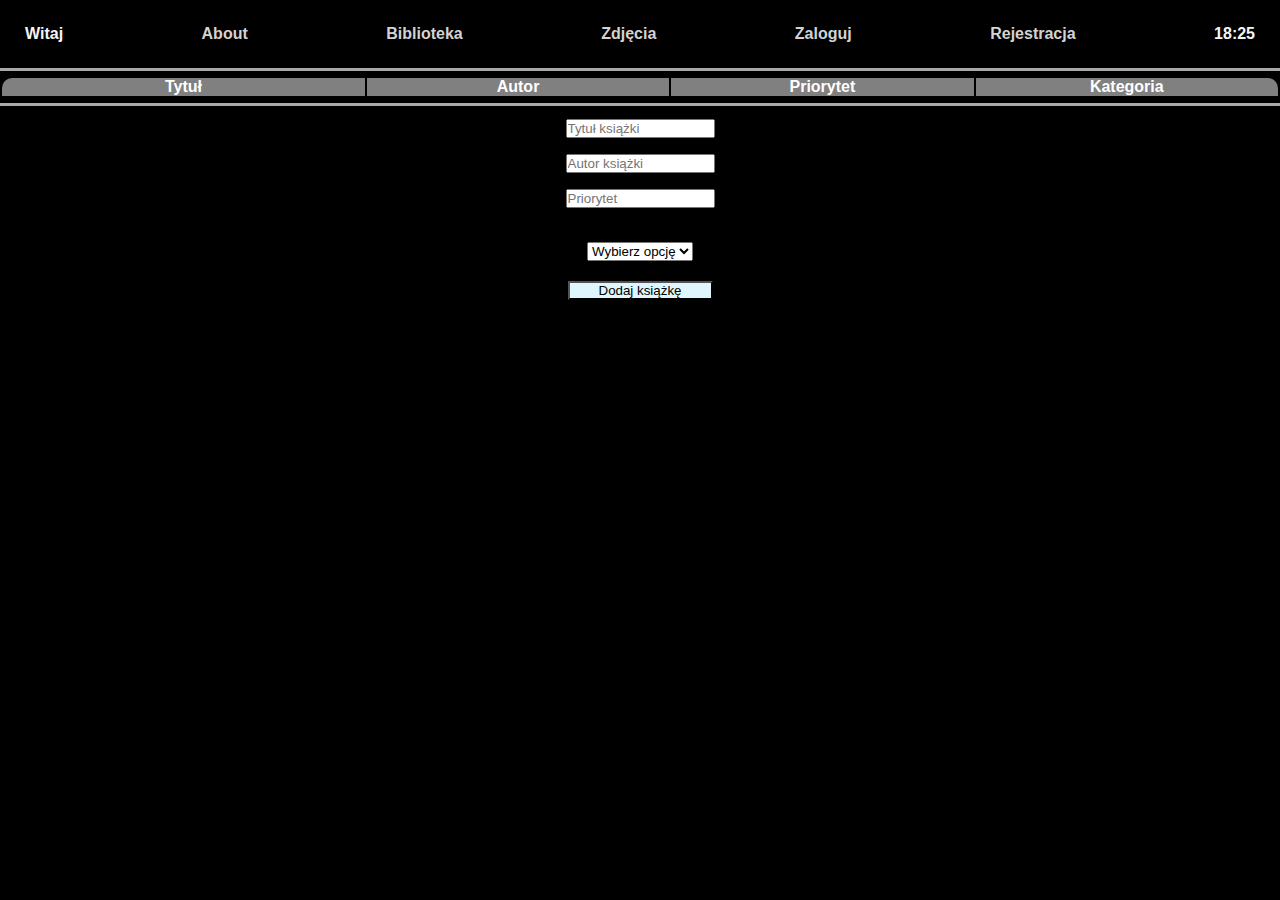
<file: index.html>
<!DOCTYPE html>
<html lang="en">
  <head>
    <meta charset="UTF-8" />
    <link rel="stylesheet" href="style.css" />
    <title>Biblioteka</title>
  </head>
  <body>

    <div class="nav">
      <ul>
        <li>Witaj</li>
        <li><a href="about.html">About</a></li>
        <li><a href="index.html">Biblioteka</a></li>
        <li><a href="przegladarka.html">Zdjęcia</a></li>
        <li><a href="index.html">Zaloguj</a></li>
        <li><a href="index.html">Rejestracja</a></li>
        <li id="clock" onload="currentTime()"></li>
      </ul>
    </div>

    <div class="separator"></div>

    <div class="library">

      <div class="table-container">

        <table class="books" >

          <thead>
            <tr>
              <th class="row-1">Tytuł</th>
              <th class="row-2">Autor</th>
              <th class="row-3">Priorytet</th>
              <th class="row-4">Kategoria</th>
            </tr>
          </thead>

          <tbody id="tbody" class="tbody">
              <!-- LIBRARY -->
          </tbody>

        </table>

      </div>

    </div>

    <div class="separator"></div>

    <div class="bookForm">

      <form class="form" id="form" >

        <label for="tytul">
          <input
            type="text"
            id="tytul"
            placeholder="Tytuł książki"
            minlength="1"
            required
          />
        </label>

        <label for="autor">
          <input
            type="text"
            id="autor"
            placeholder="Autor książki"
            minlength="3"
            required
          />
        </label>

        <label for="priorytet">
          <input
            type="number"
            id="priorytet"
            placeholder="Priorytet"
            min="1"
            max="5"
            required
          />
        </label>

        <br>

        <label for="kategoria">
          <select id="kategoria" required>
            <option value="" selected>Wybierz opcję</option>
            <option value="Fantasy">Fantasy</option>
            <option value="Sci-fi">Sci-fi</option>
            <option value="Horror">Horror</option>
          </select>
        </label>

        <input type="submit" value="Dodaj książkę" class="btn">

      </form>

      <script src="scripts/app.js"></script>
      <script src="scripts/clock.js"></script>

    </div>

  </body>
</html>
</file>
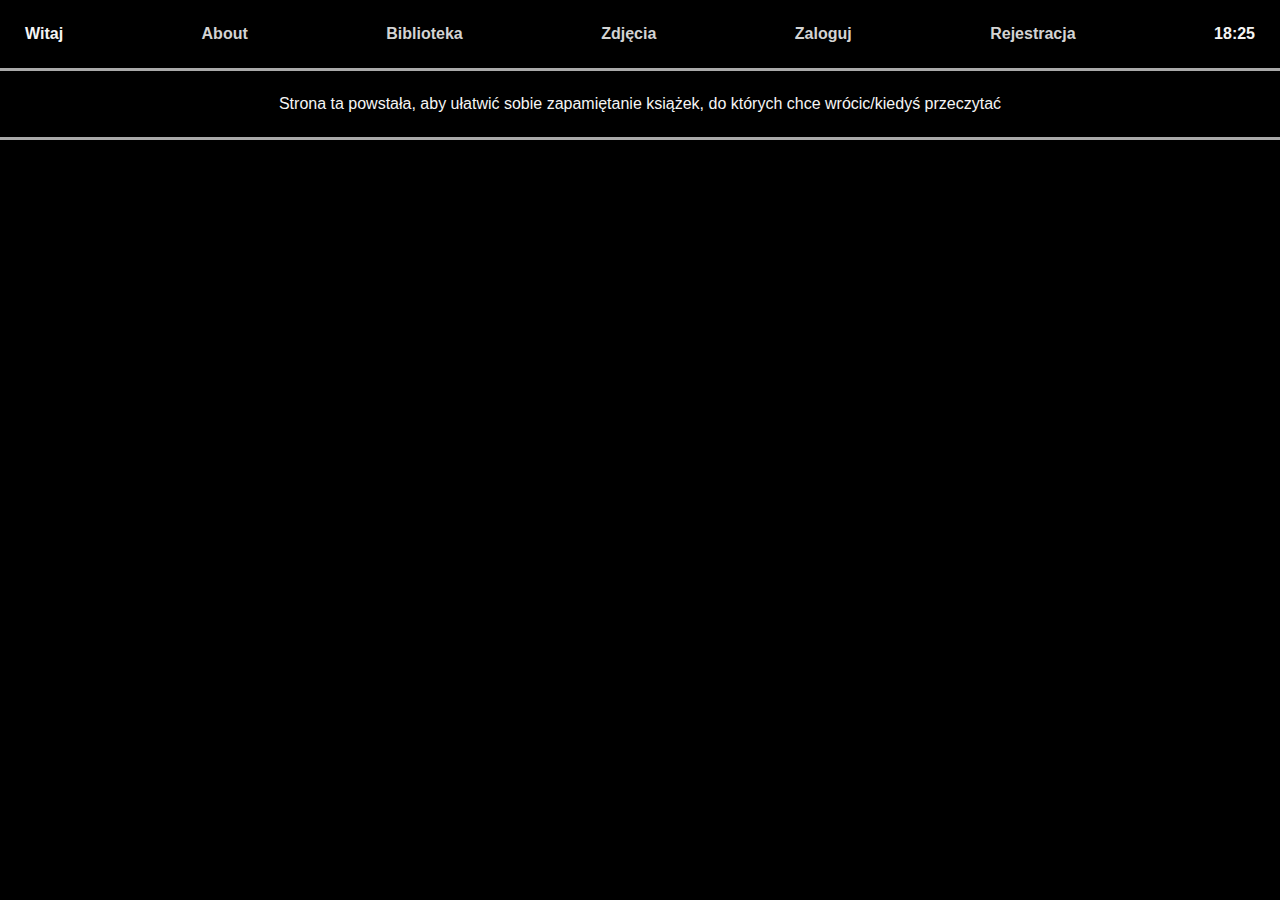
<file: about.html>
<!DOCTYPE html>
<html lang="en">
  <head>
    <meta charset="UTF-8" />
    <link rel="stylesheet" href="style.css" />
    <title>Biblioteka</title>
  </head>
  <body>

    <div class="nav">
      <ul>
        <li>Witaj</li>
        <li><a href="about.html">About</a></li>
        <li><a href="index.html">Biblioteka</a></li>
        <li><a href="przegladarka.html">Zdjęcia</a></li>
        <li><a href="index.html">Zaloguj</a></li>
        <li><a href="index.html">Rejestracja</a></li>
        <li id="clock" onload="currentTime()"></li>
      </ul>
    </div>

    <div class="separator"></div>
        <div class="text">
            <p>Strona ta powstała, aby ułatwić sobie zapamiętanie książek, do których chce wrócic/kiedyś przeczytać</p>
        </div>
    <div class="separator"></div>

    <script src="scripts/clock.js"></script>
    <script src="scripts/slideshow.js"></script>

  </body>
</html>
</file>
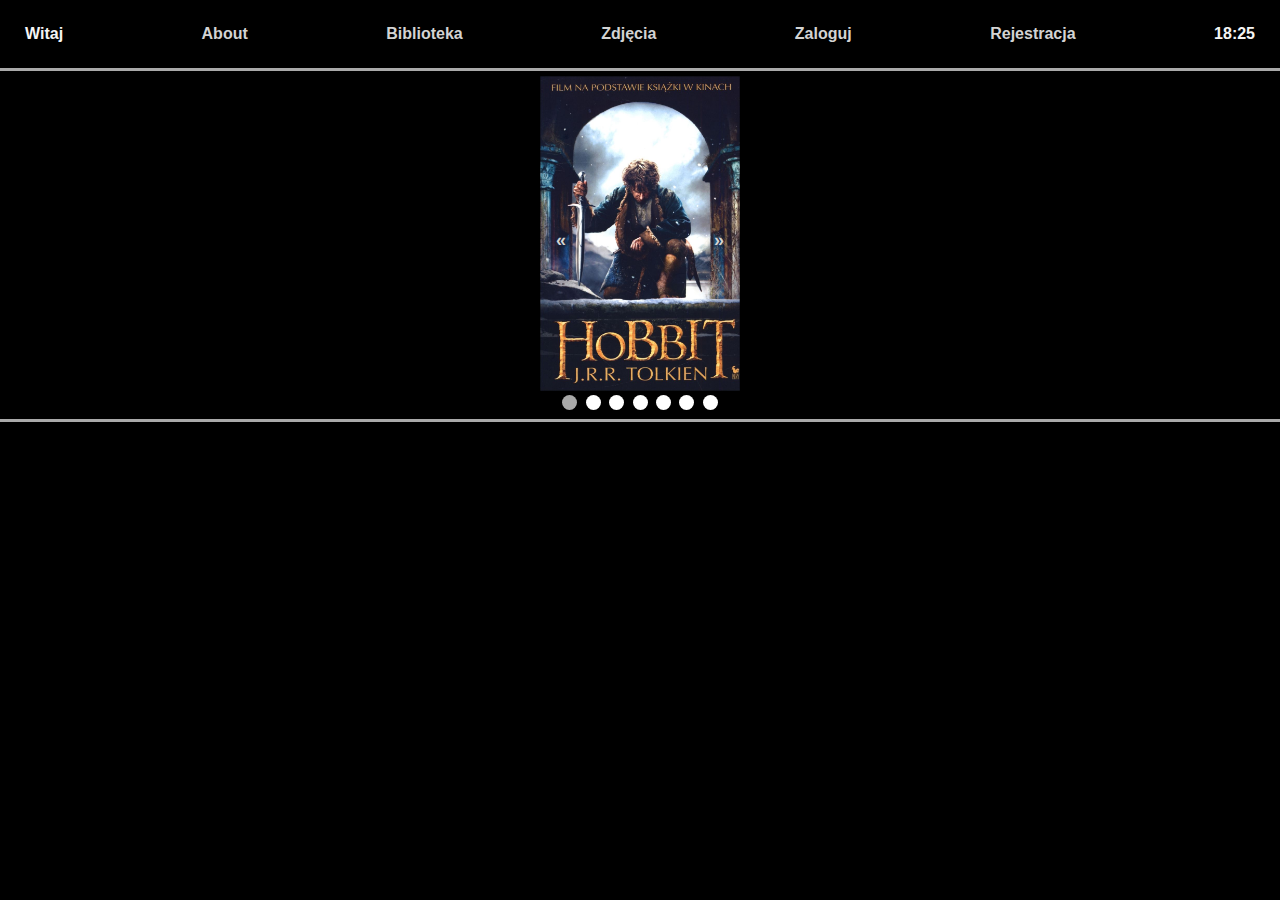
<file: przegladarka.html>
<!DOCTYPE html>
<html lang="en">
  <head>
    <meta charset="UTF-8" />
    <link rel="stylesheet" href="style.css" />
    <title>Biblioteka</title>
  </head>
  <body>

    <div class="nav">
      <ul>
        <li>Witaj</li>
        <li><a href="about.html">About</a></li>
        <li><a href="index.html">Biblioteka</a></li>
        <li><a href="przegladarka.html">Zdjęcia</a></li>
        <li><a href="index.html">Zaloguj</a></li>
        <li><a href="index.html">Rejestracja</a></li>
        <li id="clock" onload="currentTime()"></li>
      </ul>
    </div>

    <div class="separator"></div>

      <div class="rightSide">

        <div class="slideshow-container">  

          <div class="slideshow">
  
            <div class="slides" id="slide1">
              <a href="images/Hobbit.jpg"><img src="images/Hobbit.jpg" alt="Okładka Hobbita"></a> 
            </div>
  
            <div class="slides">
              <a href="images/Lotr1.jpg"><img src="images/Lotr1.jpg" alt="Okładka Władcy Pierścieni: Drużyna Pierścienia"></a>
            </div>
  
            <div class="slides">
              <a href="images/Lotr2.jpg"><img src="images/Lotr2.jpg" alt="Okładka Władcy Pierścieni: Dwie Wieże"></a>
            </div>
            <div class="slides">
              <a href="images/Lotr3.jpg"><img src="images/Lotr3.jpg" alt="Okładka Władcy Pierścieni: Powrót Króla"></a> 
            </div>
  
            <div class="slides">
              <a href="images/Metro2033.jpg"><img src="images/Metro2033.jpg" alt="Okładka Metro 2033"></a>
            </div>
  
            <div class="slides">
              <a href="images/Metro2034.jpg"><img src="images/Metro2034.jpg" alt="Okładka Metro 2034"></a>
            </div>
            <div class="slides">
              <a href="images/Wiedzmin.jpg"><img src="images/Wiedzmin.jpg" alt="Okładka Wiedźmina"></a>
            </div>
  
            <!-- Next and previous buttons -->
            <a class="prev" onclick="plusSlides(-1)">&#171;</a>
            <a class="next" onclick="plusSlides(1)">&#187;</a>
          </div>
  
          <div class="dots-containter">
  
            <span class="dot active" onclick="currentSlide(1)"></span>
            <span class="dot" onclick="currentSlide(2)"></span>
            <span class="dot" onclick="currentSlide(3)"></span>
            <span class="dot" onclick="currentSlide(4)"></span>
            <span class="dot" onclick="currentSlide(5)"></span>
            <span class="dot" onclick="currentSlide(6)"></span>
            <span class="dot" onclick="currentSlide(7)"></span>
  
          </div>
  
        </div>

      </div>

    <div class="separator"></div>

    <script src="scripts/clock.js"></script>
    <script src="scripts/slideshow.js"></script>

  </body>
</html>
</file>
<file: style.css>
* {
  margin: 0px;
  padding: 0px;
}

body {
  background-color: black;
  color: whitesmoke;
  font-family:'Segoe UI', Tahoma, Verdana, sans-serif
}

.nav {
  font-weight: bold;
  width: 100%;
}

ul {
  display: flex;
  justify-content: space-between;
  list-style-type: none;
  margin: 25px;
}

a {
  text-decoration: none;
  color: lightgray;
}

.separator {
  height: 3px;
  margin-top: 5px;
  margin-bottom: 5px;
  background-color: darkgray;
}

/* Container */
.text {
  text-align: center;
  margin-top: 24px;
  margin-bottom: 24px;
}

.library {
  width: 100%;
  display: flex;
}

.table-container {
  width: 100%;
}

.rightSide {
  width: 100%;
  display: flex;
  align-items: center;
}

.bookForm {
  width: 100%;
  display: flex;
  justify-content: center;
}

.slideshow-container {
  width: 100%;
  display: flex;
  flex-direction: column;
}

/* Table */
th:first-of-type {
  border-top-left-radius: 10px;
}

th:last-of-type {
  border-top-right-radius: 10px;
}

tr:last-of-type td:first-of-type {
  border-bottom-left-radius: 10px;
}

tr:last-of-type td:last-of-type {
  border-bottom-right-radius: 10px;
}

.tbody {
  text-align: center;
}
.books {
  table-layout: fixed;
  width: 100%;
}

.books th {
  color: white;
  background-color: gray;
}

.row-1 {
  width: 30%;
}
.row-2 {
  width: 25%;
}
.row-3 {
  width: 25%;
}
.row-4 {
  width: 25%;
}

/* Form */
.form {
  display: flex;
  flex-direction: column;
  align-items: center;
  gap: 8px;
  width: 150px;
}

input {
  width: 145px;
  margin-top: 8px;
}

/* Buttons */
.btn {
  transition: 200ms;
  padding: 0px 8px 0px 8px;
  margin-top: 12px;
  align-self: center;
  background-color: #DFF6FF;
  border-color: black;
}

.btn:hover {
  transform: scale(1.2);
  cursor: pointer;
}

/* Slideshow container */
.slideshow {
 max-width: 200px;
 min-height: 315px;  
 position: relative;
 margin: auto;
}
  
  /* Slides */
.slides {
  display: none;
}

.slides img {
  height: 315px;
  width: 100%;
}

#slide1 {
  display: block;
}
  
  /* Next & previous buttons */
.prev, .next {
  transition: 0.6s ease;
  width: auto;
  top: 50%;
  position: absolute;
  padding: 16px;
  margin-top: -22px;
  cursor: pointer;
  user-select: none;
  border-radius: 0 3px 3px 0;
  font-size: 18px;
  font-weight: bold;
  color: lightgray;
}

.next {
  right: 0;
  border-radius: 3px 0 0 3px;
}
  
.prev:hover, .next:hover {
  background-color: rgba(0,0,0,0.35);
}

.prev:focus, .next:focus {
  background-color: rgba(0,0,0,0);
}

  /* Dots */
.dots-containter {
    text-align: center;
}

.dot {
  transition: background-color 0.6s ease;
  display: inline-block;
  height: 15px;
  width: 15px;
  margin: 0 2px;
  cursor: pointer;
  border-radius: 50%;
  background-color: white;
}
  
.active, .dot:hover {
  background-color: darkgray;
}
</file>
